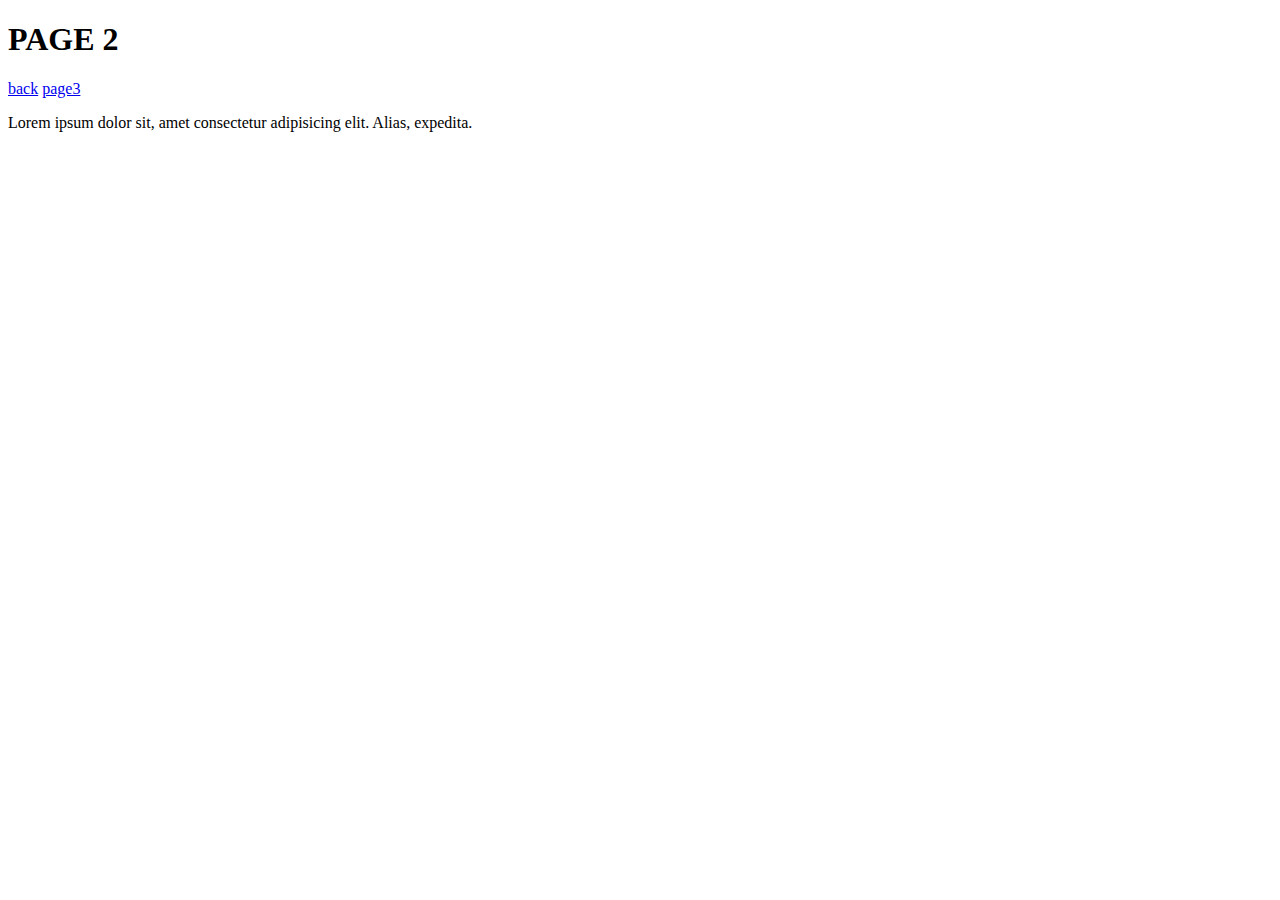
<file: page2.html>
<!DOCTYPE html>
<html lang="en">
<head>
    <meta charset="UTF-8">
    <meta http-equiv="X-UA-Compatible" content="IE=edge">
    <meta name="viewport" content="width=device-width, initial-scale=1.0">
    <title>Document</title>
</head>
<body>
    <h1>PAGE 2</h1>
    <a href="index.html">back</a>
    <a href="page3.html">page3</a>
    <p>Lorem ipsum dolor sit, amet consectetur adipisicing elit. Alias, expedita.</p>
</body>
</html>
</file>
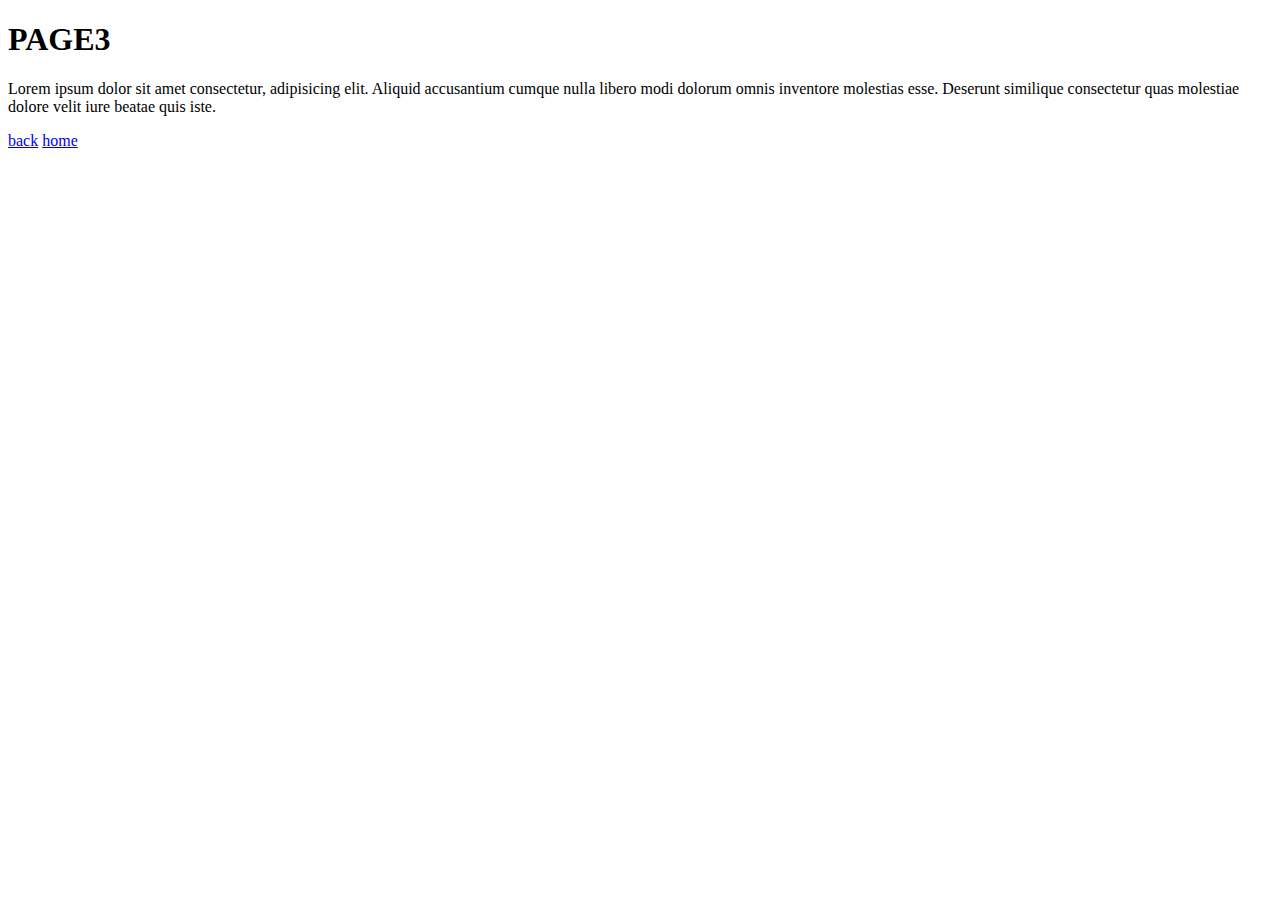
<file: page3.html>
<!DOCTYPE html>
<html lang="en">
<head>
    <meta charset="UTF-8">
    <meta http-equiv="X-UA-Compatible" content="IE=edge">
    <meta name="viewport" content="width=device-width, initial-scale=1.0">
    <title>Document</title>
</head>
<body>
    <h1>
        PAGE3
    </h1>
<p>Lorem ipsum dolor sit amet consectetur, adipisicing elit. Aliquid accusantium cumque nulla libero modi dolorum omnis inventore molestias esse. Deserunt similique consectetur quas molestiae dolore velit iure beatae quis iste.</p>
<a href="page2.html">back</a>
<a href="index.html">home</a>
</body>
</html>
</file>
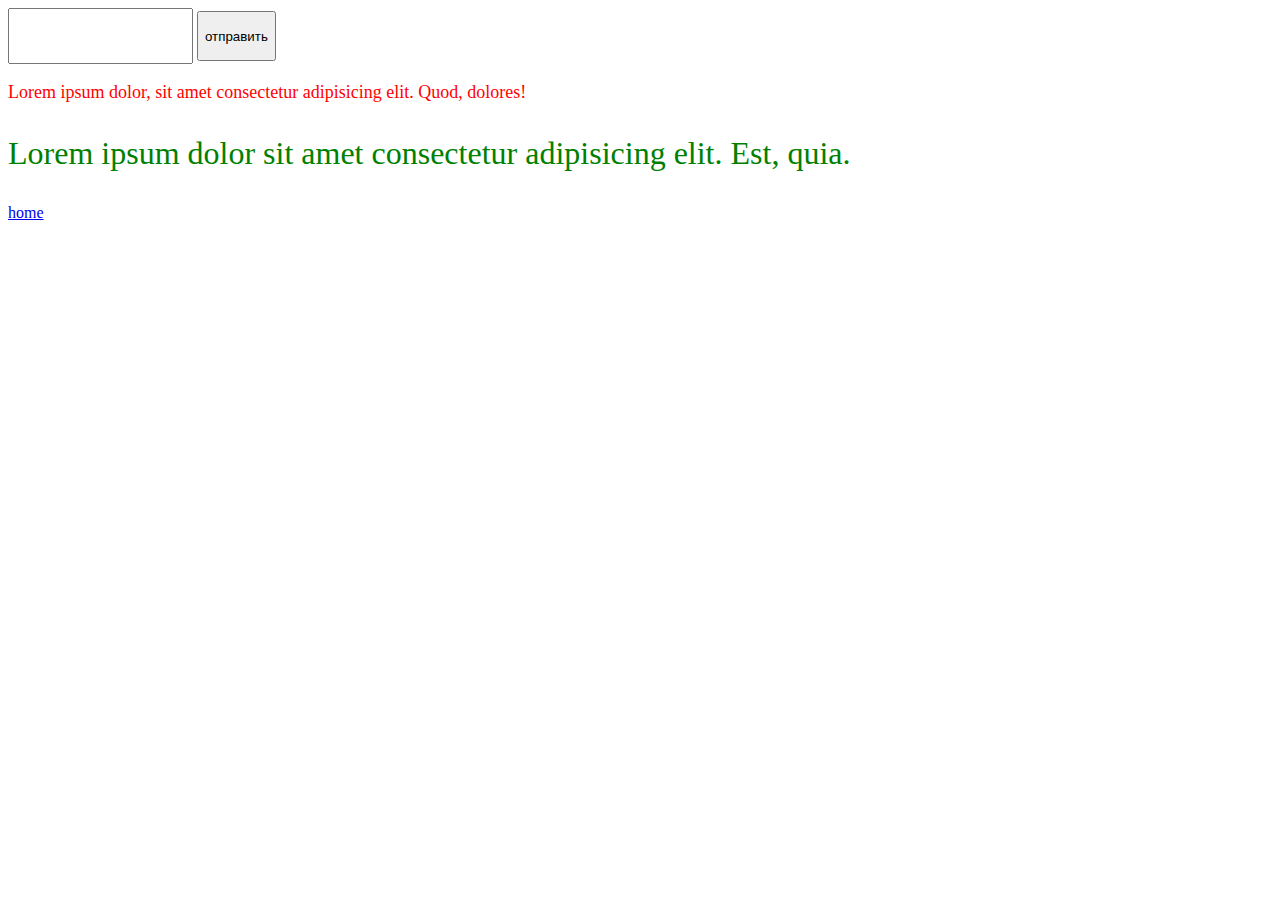
<file: parametr.html>
<!DOCTYPE html>
<html lang="en">
<head>
    <meta charset="UTF-8">
    <meta http-equiv="X-UA-Compatible" content="IE=edge">
    <meta name="viewport" content="width=device-width, initial-scale=1.0">
    <title>parameter</title>
    <link rel="stylesheet" type="text/css" href="styles.css">
</head>
<body>
    <form name="myform" action="#" method="post">
        <div>
            <input type="text" name="mess">
            <input type="submit" name="send" value="отправить">
        </div>
    </form>
    <p data-text="red">Lorem ipsum dolor, sit amet consectetur adipisicing elit. Quod, dolores!</p>
    <p data-text="green">Lorem ipsum dolor sit amet consectetur adipisicing elit. Est, quia.</p>
    <a href="index.html">home</a>
</body>
</html>
</file>
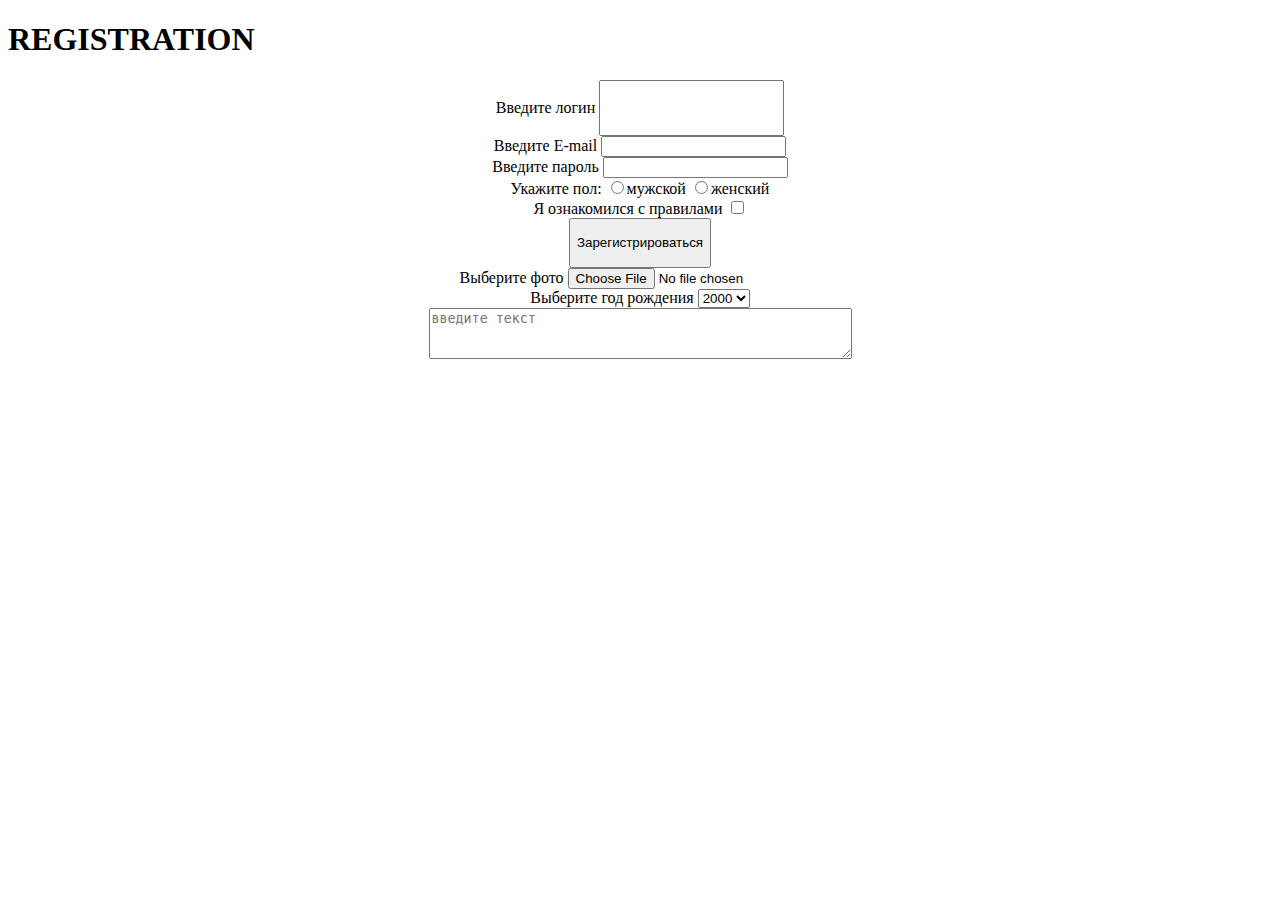
<file: registration.html>
<!DOCTYPE html>
<html lang="en">
<head>
    <meta charset="UTF-8">
    <meta http-equiv="X-UA-Compatible" content="IE=edge">
    <meta name="viewport" content="width=device-width, initial-scale=1.0">
    <title>Registration</title>
    <link rel="stylesheet" type="text/css" href="styles.css">
</head>
<body>
    <h1 class="reg_align">
        <b>REGISTRATION</b>
    </h1>
    <form name="signup" action="#" method="post" align="center">
        <div >
            <label>Введите логин</label>
            <input type="text" name="Username">
        </div>
        <div>
            <label for="email">Введите E-mail</label>
            <input type="email" name="email">
        </div>
        <div>
            <label for="password">Введите пароль</label>
            <input type="password" name="password">
        </div>
        <div>
        <label for="">Укажите пол:</label>
        <input type="radio" name="sex" value="0">мужской
        <input type="radio" name="sex" value="1">женский
    </div>
        <div>
            <label for="checkbox">Я ознакомился с правилами</label>
            <input type="checkbox" name="rules">
        </div>
    </div>
    <input type="submit" name="signup" value="Зарегистрироваться">
    <div>
    </div>
    <label for="foto">Выберите фото</label>
    <input type="file" name="avatar">
    <div>
    </div>
    <label for="year">Выберите год рождения</label>
    <select name="year" id="">
        <option value="2000">2000</option>
        <option value="2001">2001</option>
        <option value="2002">2002</option>
        <option value="2003">2003</option>
    </select>
    <div>
        <div>
            <textarea name="" id="" cols="50" rows="3" placeholder="введите текст"></textarea>
        </div>
    </form>
</body>
</html>
</file>
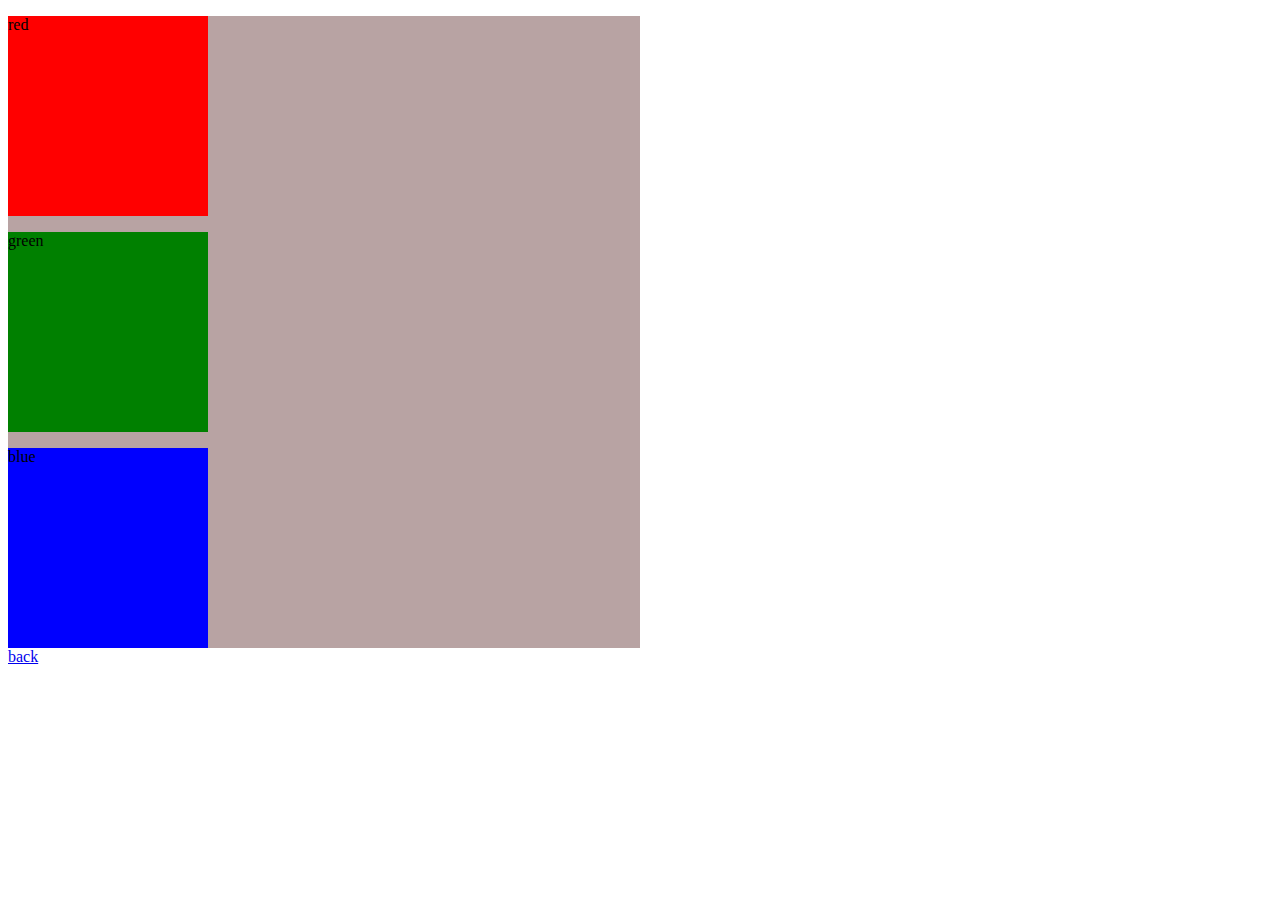
<file: selectors_css.html>
<!DOCTYPE html>
<html lang="en">
<head>
    <meta charset="UTF-8">
    <meta http-equiv="X-UA-Compatible" content="IE=edge">
    <meta name="viewport" content="width=device-width, initial-scale=1.0">
    <title>Selectors_css</title>
    <link rel="stylesheet" type="text/css" href="styles.css">
</head>
<body class="body_selectors">
<div id="mainBox">
    <div class="box boxred">
        <p>red</p>
    </div>
    <div class="box boxgreen">
        <p>green</p>
    </div>
    <div class="box boxblue">
        <p>blue</p>
    </div>
</div>
    <a href="index.html">back</a>
</body>
</html>
</file>
<file: styles.css>
.body_index {
    background-color: green;
}
.body_selectors{
    background-color: white;
}
#mainBox{
    background: rgb(184, 163, 163);
    width: 50%;
}
.box{
    width: 200px;
    height: 200px;
}
.boxred{
    background-color: red;
}
.boxgreen{
    background-color: green;
}
.boxblue{
    background-color: blue;
}
input[type="text"], input[type='submit']{
    height: 50px;
}
p[data-text='red']{
    color: red;
    font-size: large;
}
p[data-text='green']{
    color: green;
    font-size: xx-large;
}
</file>
